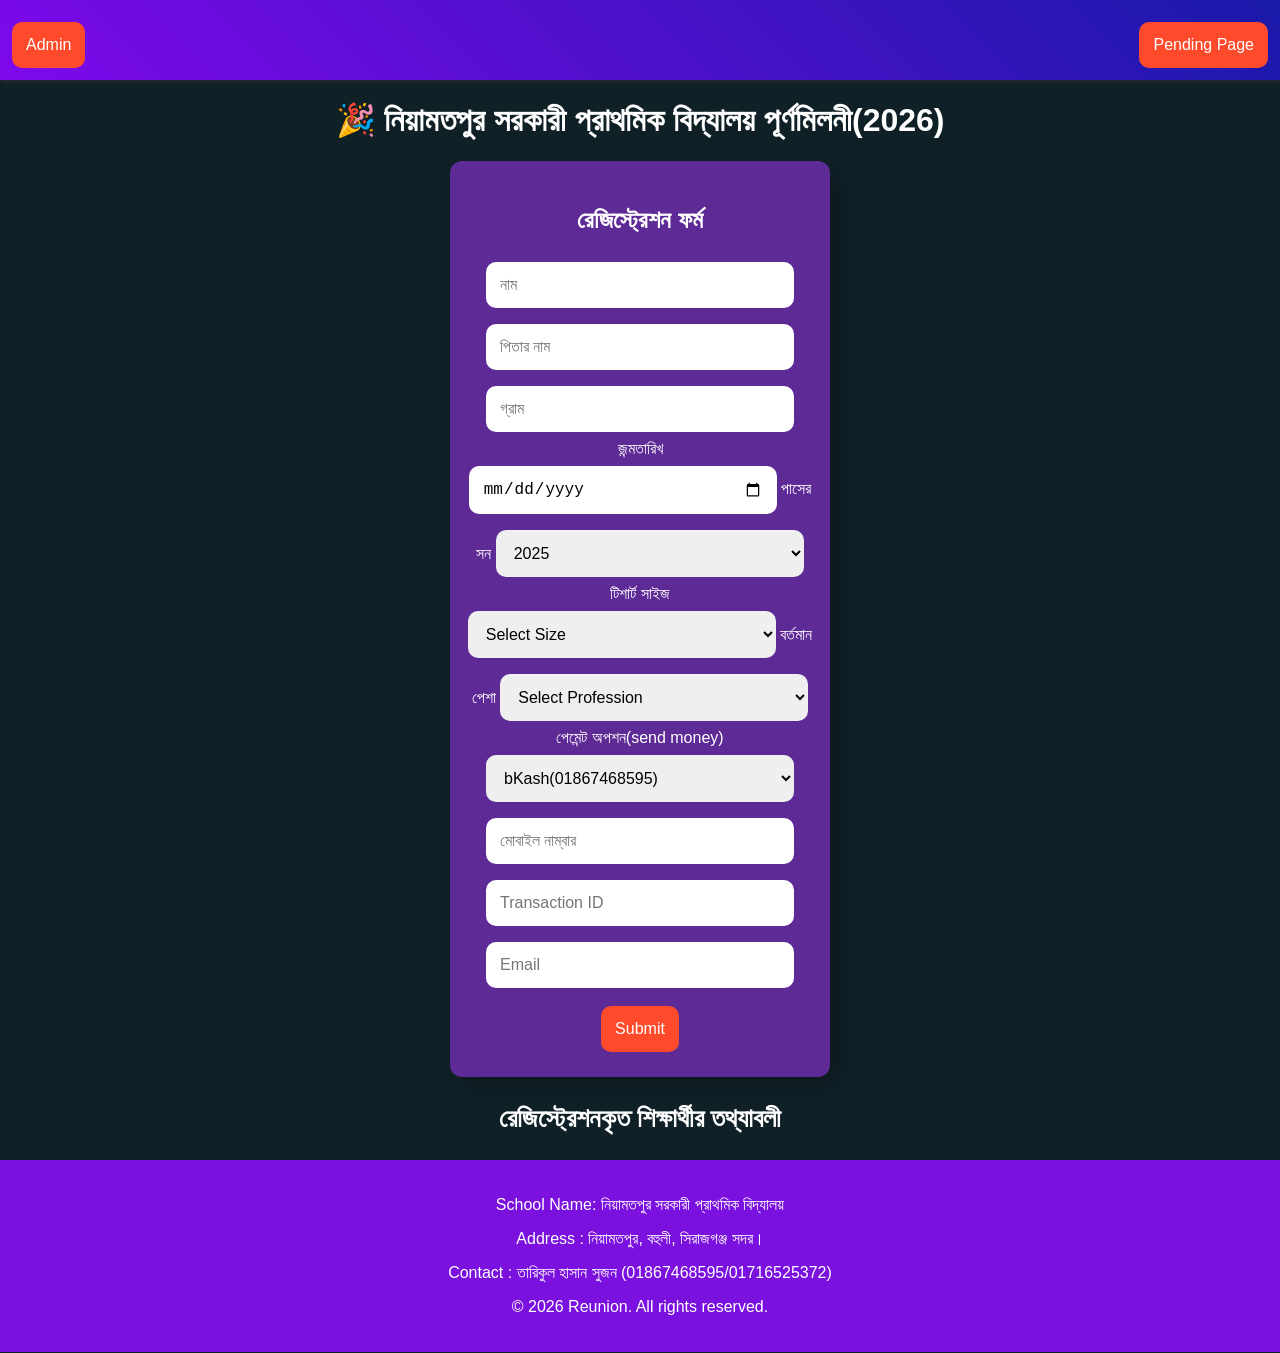
<file: index.html>
<!DOCTYPE html>
<html>
<head>
  <title>Reunion</title>
  <meta name="viewport" content="width=device-width, initial-scale=1.0">
  <link rel="stylesheet" href="style.css">
</head>
<body>

<!-- 🔥 Top Bar -->
<div class="top-bar">
  <button onclick="adminLogin()">Admin</button>

  <button onclick="window.location.href='pending.html'">
    Pending Page
  </button>
</div>

<h1>🎉 নিয়ামতপুর সরকারী প্রাথমিক বিদ্যালয় পূর্ণমিলনী(2026)</h1>

<!-- 🔥 Form -->
<div class="form-box">

  <h2>রেজিস্ট্রেশন ফর্ম</h2>

  <input id="nam" placeholder="নাম">
  <input id="father" placeholder="পিতার নাম">
  <input id="village" placeholder="গ্রাম">

  <!-- DOB -->
  <label>জন্মতারিখ</label>
  <input id="dob" type="date">

  <!-- Pass Year -->
  <label>পাসের সন</label>
  <select id="passyear"></select>

  <!-- T-Shirt -->
  <label>টিশার্ট সাইজ</label>
  <select id="tshirt">
    <option value="">Select Size</option>
    <option>S</option>
    <option>M</option>
    <option>L</option>
    <option>XL</option>
    <option>XXL</option>
  </select>
   <label>বর্তমান পেশা</label>
  <select id="profession">
    <option value="">Select Profession</option>
    <option>Student</option>
    <option>Teacher</option>
    <option>Engineer</option>
    <option>Doctor</option>#
    <option>Farmer</option>
    <option>Civil constructor</option>
    <option>Businessman</option>
    <option>Other</option>
  </select>





 

  <!-- Payment -->
  <label>পেমেন্ট অপশন(send money)</label>
  <select id="method">
    <option>bKash(01867468595)</option>
    <option>Nagad(01716525372)</option>
    <option>Rocket(01716525372)</option>
  </select>

  <input id="phone" placeholder="মোবাইল নাম্বার">
  <input id="transaction" placeholder="Transaction ID">
  <input id="email" placeholder="Email">

  <button class="submit-btn" onclick="submitForm()">Submit</button>

</div>

<!-- 🔥 Cards -->
 <div>
  <p style="font-weight: bold; font-size: 26px;">রেজিস্ট্রেশনকৃত শিক্ষার্থীর তথ্যাবলী</p>
 </div>
<div id="cards"></div>

<!-- footer -->
<footer style="background-color: rgb(123, 17, 222); margin-top: 20px;padding: 20px;">
  <div style="font-size: 16px;">
    <p>School Name: নিয়ামতপুর সরকারী প্রাথমিক বিদ্যালয়</p>
    <p>Address : নিয়ামতপুর, বহুলী, সিরাজগঞ্জ সদর।</p>
    <p>Contact : তারিকুল হাসান সুজন (01867468595/01716525372)</p>
  </div>
  <p>&copy; 2026 Reunion. All rights reserved.</p>
</footer>


<script src="script.js"></script>

<!-- 🔥 Auto Year -->
<script>
  let yearSelect = document.getElementById("passyear");

  for (let i = 2025; i >= 2000; i--) {
    let option = document.createElement("option");
    option.value = i;
    option.text = i;
    yearSelect.appendChild(option);
  }
</script>

<!-- 🔥 Admin Login -->
<script>
function adminLogin() {
  let pass = prompt("Enter Admin Password");

  if (pass === "admin1234") {
    window.location.href = "admin.html";
  } else {
    alert("Wrong Password");
  }
}
</script>

</body>
</html>
</file>
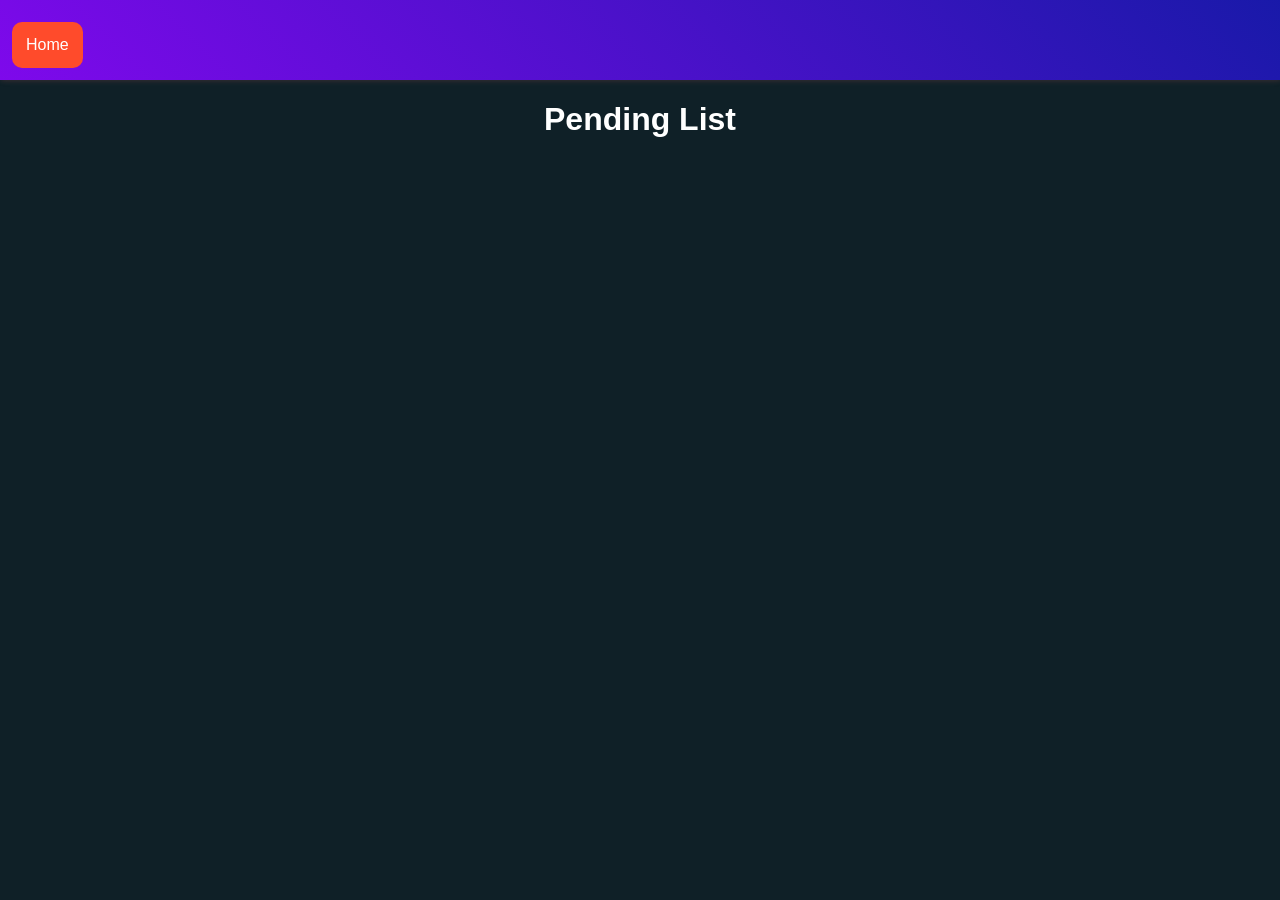
<file: pending.html>
<!DOCTYPE html>
<html>
<head>
  <title>Pending</title>
  <meta charset="UTF-8">
  <link rel="stylesheet" href="style.css">
</head>
<body>
    <div class="top-bar">
        <button>
            <a href="./index.html" style="text-decoration: none; color: white;">
                Home
            </a>
        </button>
    </div>

<h1>Pending List</h1>

<div id="pendingCards"></div>

<script src="pending.js"></script>
</body>
</html>
</file>
<file: style.css>
body {
  font-family: Arial;
  background: #0f2027;
  color: white;
  text-align: center;
  margin: 0;
  padding: 0;
}

/* 🔥 Top Bar */
.top-bar {
  background: linear-gradient(45deg, #7e09eb, #1919a9);
  padding: 12px;
  display: flex;
  justify-content: space-between;
  box-shadow: 1px 1px 5px rgba(148, 79, 79, 0.3);
}

/* 🔥 Form Box (Mobile Priority) */
.form-box {
  width: 90%;              /* 🔥 width কমানো */
  max-width: 350px;        /* বড় screen এ limit */
  margin: 20px auto;
  padding: 25px 15px;      /* 🔥 height বাড়ানো */
  background-color: #5e2a96;
  border-radius: 12px;
  box-shadow: 10px 10px 20px rgba(0, 0, 0, 0.2);
}

/* 🔥 Inputs */
input, select {
  width: 80%;             /* full width inside box */
  padding: 14px;           /* height increase */
  margin: 8px 0;
  border-radius: 10px;
  border: none;
  font-size: 16px;
}

/* 🔥 Button */
button {
            /* full width button */
  padding: 14px;
  margin-top: 10px;
  border: none;
  border-radius: 10px;
  background: #ff4b2b;
  color: white;
  font-size: 16px;
}
select{
    width: 88%;
}

/* Cards */
.card {
   display:flex;
    flex-direction: column;
    
  width: 50%;
  margin: 10px auto;
  padding: 15px;
  background: #203a43;
  border-radius: 12px;
  text-align: center;
  font-size: 15px;
}

/* Status */
.pending {
  border-left: 5px solid orange;
}

.approved {
  border-left: 5px solid green;
}
</file>
